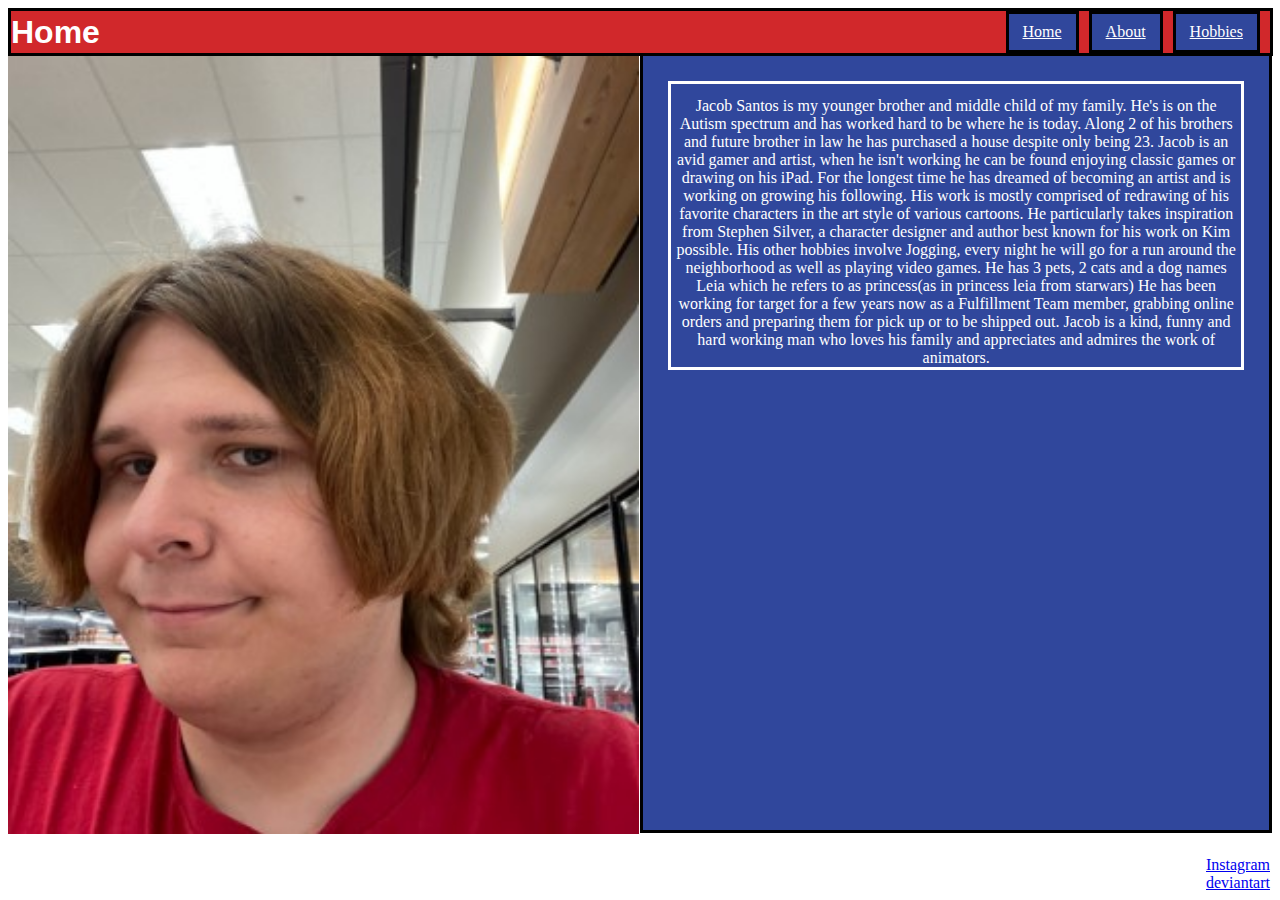
<file: index.html>
<html>
<header>
  <title>Biosite</title>
  <link href="biosite.css" rel="stylesheet" type="text/css">
</header>
<nav id="navbar">
	<h1>Home</h1>	
	<ul>
      <li><a href="index.html">Home</a></li>
      <li><a href="biositeAbout.html">About</a></li>
      <li><a href="biositeHobbies.html">Hobbies</a></li>
	</ul>
</nav>
<body>
  <div id="container">
    <div id="image">
      <img src="images/jacob.jpg">
      
    </div>
    <div id="textbox">
      <p>
        Jacob Santos is my younger brother and middle child of my family. He's is on the Autism spectrum and has worked hard to be where he is today. Along 2 of his brothers and future brother in law he has purchased a house despite only being 23.
Jacob is an avid gamer and artist, when he isn't working he can be found enjoying classic games or drawing on his iPad. For the longest time he has dreamed of becoming an artist and is working on growing his following. His work is mostly comprised of redrawing of his favorite characters in the art style of various cartoons. He particularly takes inspiration from Stephen Silver, a character designer and author best known for his work on Kim possible.
His other hobbies involve Jogging, every night he will go for a run around the neighborhood as well as playing video games.
He has 3 pets, 2 cats and a dog names Leia which he refers to as princess(as in princess leia from starwars)
He has been working for target for a few years now as a Fulfillment Team member, grabbing online orders and preparing them for pick up or to be shipped out.
Jacob is a kind, funny and hard working man who loves his family and appreciates and admires the work of animators.
      </p>
	  <ul id="socials">
		<li><a href="https://www.Instagram.com/jacobsantos902" target="_blank">Instagram</a></li>
		<li><a href="https://www.deviantart.com/jacobsantos30/gallery" target="_blank">deviantart</a></li>
	  </ul>
    </div>
  </div>
</body>
</html>
</file>
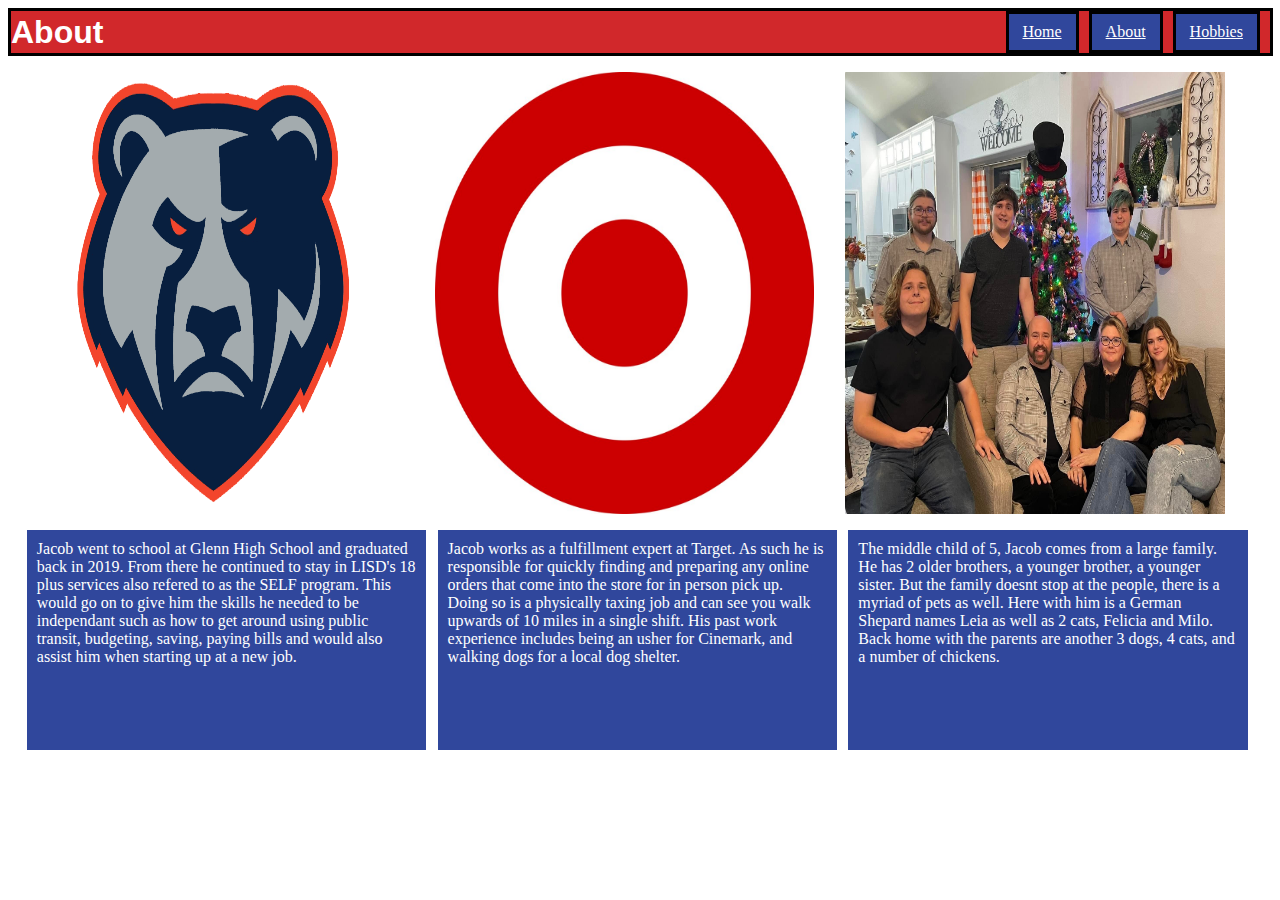
<file: biositeAbout.html>
<html>
<header>
  <title>Biosite About</title>
  <link href="biosite.css" rel="stylesheet" type="text/css">
</header>
<nav id="navbar">
	<h1>About</h1>
	<ul>
      <li><a href="index.html">Home</a></li>
      <li><a href="biositeAbout.html">About</a></li>
      <li><a href="biositeHobbies.html">Hobbies</a></li>
    </ul>
</nav>
<body>
  <div id="container">
    <div class="card" id="school">
		<div>
			<img src="images/glenIcon.png">
		</div>
		<div>
			<p>
				Jacob went to school at Glenn High School and graduated back in 2019. From there he continued to stay in LISD's 18 plus services also refered to as the SELF program. This would go 
				on to give him the skills he needed to be independant such as how to get around using public transit, budgeting, saving, paying bills and would also assist him when starting up at a new job.
			</p>
		</div>
    </div>
    
    <div class="card" id="work">
		<div>
			<img src="images/target.jpg">
		</div>
		<div>
			<p>
				Jacob works as a fulfillment expert at Target. As such he is responsible for quickly finding and preparing any online orders that come into the store for in person pick up. 
				Doing so is a physically taxing job and can see you walk upwards of 10 miles in a single shift. His past work experience includes being an usher for Cinemark, and walking dogs for a local dog shelter.
			</p>
		</div>
    </div>
    
    <div class="card" id="family">
		<div>
			<img src="images/family.jpg">
		</div>
		<div>
			<p>
				The middle child of 5, Jacob comes from a large family. He has 2 older brothers, a younger brother, a younger sister. But the family doesnt stop at the people, there is a myriad of pets as well.
				Here with him is a German Shepard names Leia as well as 2 cats, Felicia and Milo. Back home with the parents are another 3 dogs, 4 cats, and a number of chickens. 
			</p>
		</div>  
    </div>
    
  </div>
</body>
</html>
</file>
<file: biosite.css>
#navbar{
  width:100%;
  background-color: #d1282b;
  overflow: hidden;
  display:flex;
  justify-content:space-between; /*seperates h1 and ul elements*/
  align-items:center;
  border:solid;
  border-color:black;
  width:99.6%
}
#navbar h1{
	margin:0;
	color:#ffffff;
	font-family: Trebuchet MS, sans-serif;
}
#navbar ul{
  list-style-type: none;
  display: flex;
  justify-content:flex-end; /*moves ul elements to the right end side*/
  margin:0;
  padding:0;
}
#navbar ul li{
  float:right;
}
#navbar ul li a{
  display: block;
  padding:10px;
  background-color: #30479c;
  margin-right:10px;
  color:#ffffff;
  border: solid;
  border-color: black;
  text-align:center; /*align vertically to center*/
  padding: 9px 14px;
}
#navbar ul li a:hover{
	background-color:#ede621;
	color:black;
}

#image{
  width:49.9%;
  float: left;
  border:solid;
  border:black;
}
img{
  margin-left: auto;
  margin-right: auto;
  width: 100%;
  height:88%;
}
#textbox{
  width:49.5%;
  height:87.59%;
  text-align: center;
  float:right;
  background-color:#30479c;
  color:#ffffff;
  display:space-between;
  border:solid;
  border-top:none;
  border-color:black;
}
#textbox p{
	margin:4%;
	padding-top:2%;
	border:solid;
	border-color:white;
}
#socials {
  position: absolute; /* Absolute positioning */
  bottom: 8px; /* Distance from the bottom */
  right: 10px; /* Distance from the right */
  list-style-type: none; /* Remove default list styles */
  margin: 0; /* Remove default margin */
  padding: 0; /* Remove default padding */
}
#socials ul{
	display:flex;
}
#socials ul li{
	list-style-type:none;
	display:flex;
	justify-content:flex-end;
	padding: 10px 15px;
	
}
#socials ul li a{
	display:block;
	color:white;
}
.card img{
  height: 50%;
  width:100%;
}
.card p{
  height:200px;
  width:100%;
  background: #30479c;
  color:#ffffff;
  border-left:solid;
  border-left-color:White;
  padding:10px;

}

#school{
  float:left;
  width:30%;
  margin:1.25%
}

#work{
  float:left;
  width:30%;
  margin:1.25%;

}
#family{
  float:left;
  width:30%;
  margin:1.25%;
}
#image-container{
	display:flex;
	
	height:85%;
}
#art{
	float:left;
	width:49%;
}
#art p{
	height:95px;
	background:#30479c;
	color:white;
	border:solid;
	border-color:black;
}
#videogames{
	float:right;
	width:49%;
}
#videogames p{
	background:#30479c;
	height:95px;
	color:White;
	border:solid;
	border-color:black;
}
</file>
